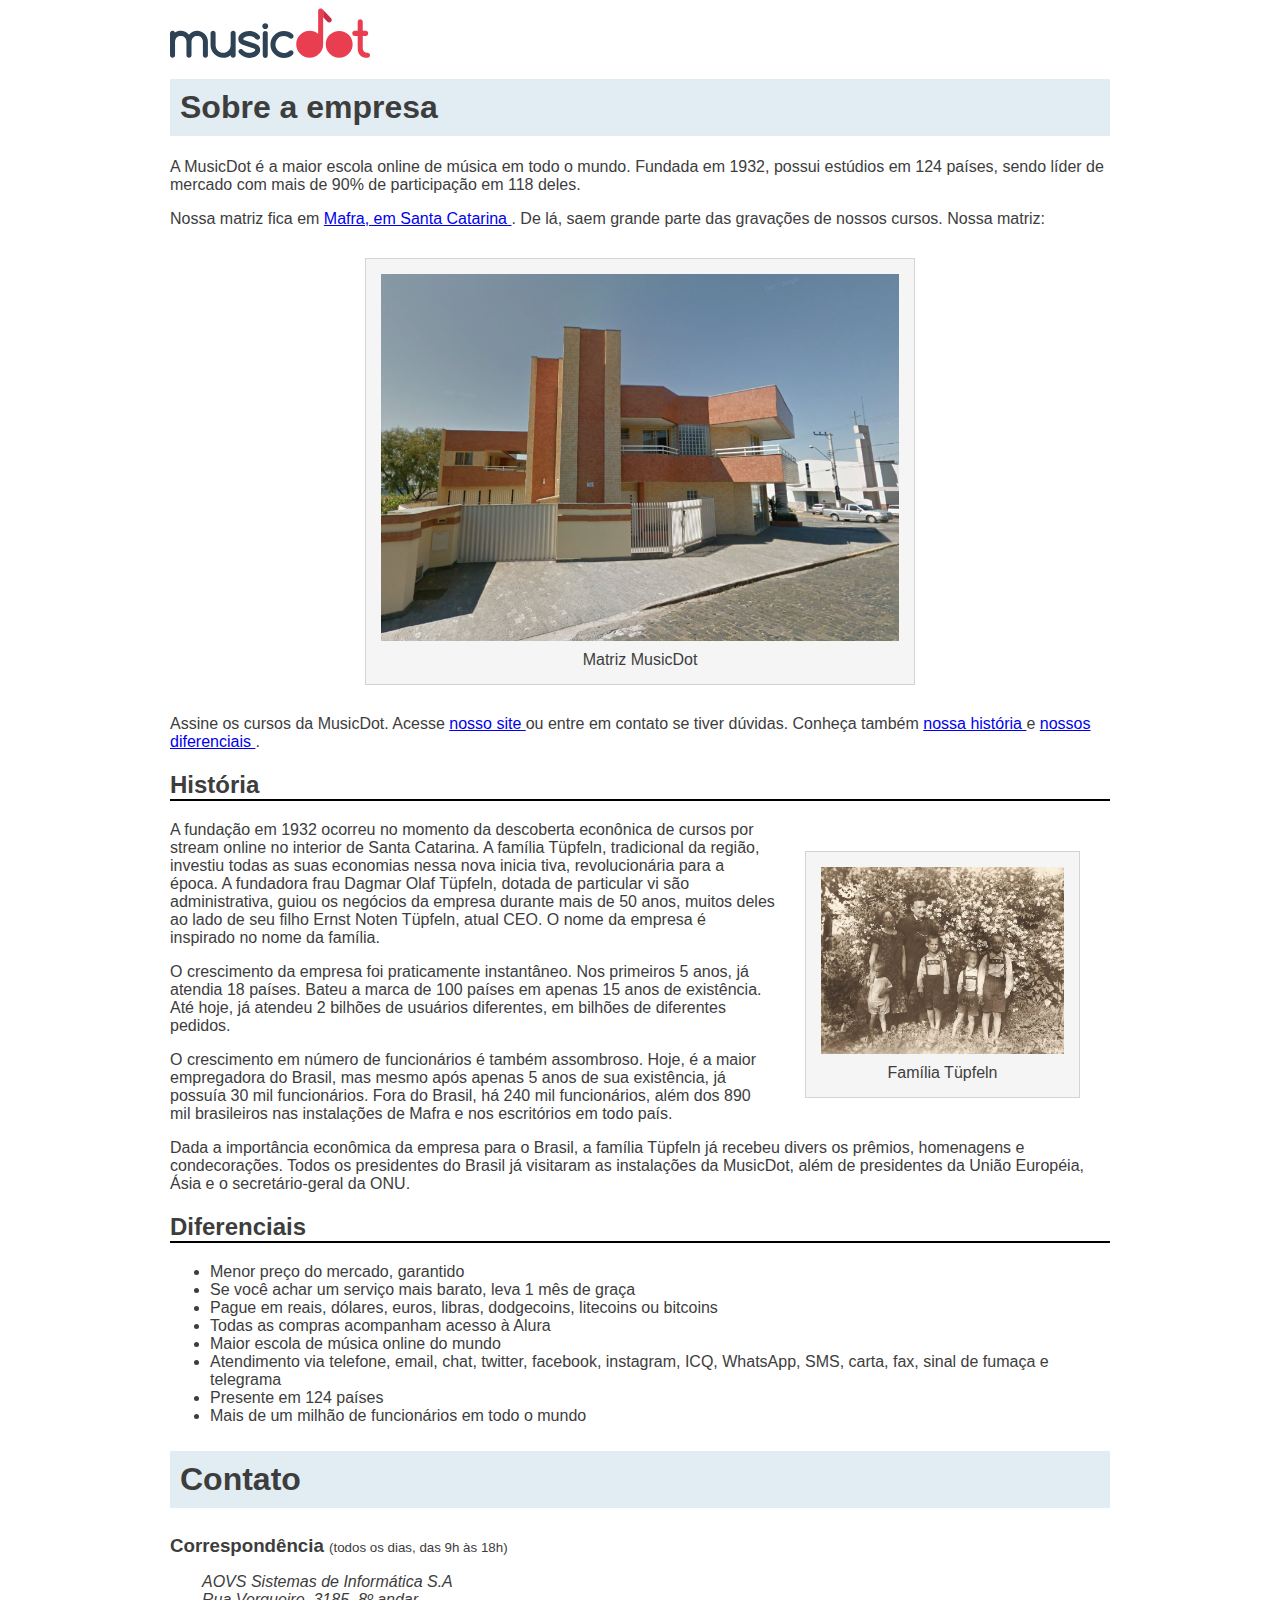
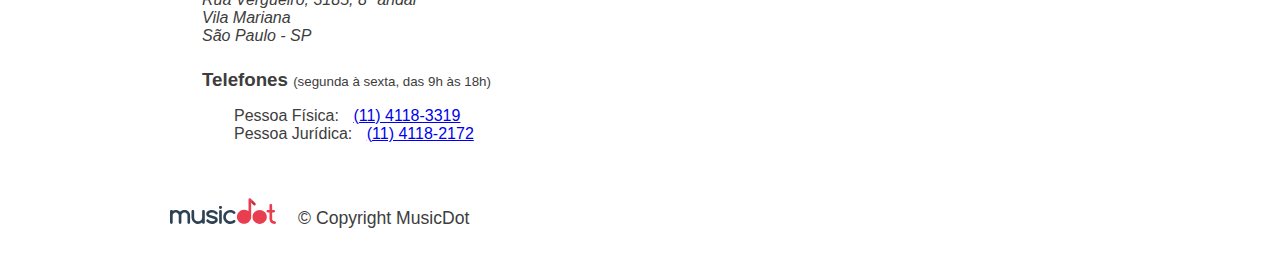
<file: sobre.html>
<html lang="pt-BR">
<head>
<meta charset="utf-8">
<meta name="viewport" content="width=device-width">
<title>MusicDot | Sobre a empresa</title>
<link href="img/favicon.ico" rel="icon">
<link rel="stylesheet" href="projeto/css/sobre.css">
</head>
<body>
<img src="projeto/img/logo.svg" alt="MusicDot">
<h1	class="titulo">	Sobre a empresa	</h1>
<p>
 A MusicDot é a maior escola online de música em todo o mundo.
 Fundada em 1932, possui estúdios em 124 países, sendo líder de mercado com mais de 90% de
 participação em 118 deles.
</p>
<p>
Nossa matriz fica em <a href="https://maps.google.com.br/?q=190,GabrielDequech,Mafra,SC">
Mafra, em Santa Catarina </a>. De lá, saem grande parte das gravações de nossos cursos. Nossa matriz:
</p>

<figure	class="matriz-musicdot">
 <img src="projeto/img/matriz-musicdot.png" alt="Matriz da musicdot">
 <figcaption>Matriz MusicDot</figcaption>
</figure>
<p>
Assine os cursos da MusicDot. Acesse <a href="index.html"> nosso site </a> ou entre em contato
se tiver dúvidas. Conheça também <a href="#historia"> nossa história </a> e <a href="#diferenciais"> nossos diferenciais </a>.
</p>
<h2	id="historia" class="subtitulo">História</h2>
<figure	class="familia-tupfeln">
 <img src="projeto/img/familia-tupfeln.jpg" alt="Foto da família tüpfeln">
 <figcaption>Família Tüpfeln</figcaption>
</figure>
<p>
A fundação em 1932 ocorreu no momento da descoberta econônica de cursos por stream online 
no interior de Santa Catarina. A família Tüpfeln, tradicional da região, investiu todas as suas economias nessa nova inicia
tiva, revolucionária para a época. A fundadora frau Dagmar Olaf Tüpfeln, dotada de particular vi
são administrativa, guiou os negócios da empresa durante mais de 50 anos, muitos deles ao lado
de seu filho Ernst Noten Tüpfeln, atual CEO. O nome da empresa é inspirado no nome da família.
</p>
<p>
O crescimento da empresa foi praticamente instantâneo. Nos primeiros 5 anos, já atendia 18 países.
Bateu a marca de 100 países em apenas 15 anos de existência. Até hoje, já atendeu 2 bilhões
de usuários diferentes, em bilhões de diferentes pedidos.
</p>
<p>
O crescimento em número de funcionários é também assombroso. Hoje, é a maior empregadora do
Brasil, mas mesmo após apenas 5 anos de sua existência, já possuía 30 mil funcionários. Fora do
Brasil, há 240 mil funcionários, além dos 890 mil brasileiros nas instalações de Mafra e
nos escritórios em todo país.
</p>
<p>
Dada a importância econômica da empresa para o Brasil, a família Tüpfeln já recebeu divers
os prêmios, homenagens e condecorações. Todos os presidentes do Brasil já visitaram as instalações da 
MusicDot, além de presidentes da União Européia, Ásia e o secretário-geral da ONU.
</p>
<h2	id="diferenciais" class="subtitulo">Diferenciais</h2>
<ul>
<li> Menor preço do mercado, garantido </li>
<li> Se você achar um serviço mais barato, leva 1 mês de graça </li>
<li> Pague em reais, dólares, euros, libras, dodgecoins, litecoins ou bitcoins </li>
<li> Todas as compras acompanham acesso à Alura </li>
<li> Maior escola de música online do mundo </li>
<li> Atendimento via telefone, email, chat, twitter, facebook, instagram, ICQ, WhatsApp, SMS, carta, fax, sinal de fumaça e telegrama </li>
<li> Presente em 124 países </li>
<li> Mais de um milhão de funcionários em todo o mundo </li>
</ul>
<h2	class="titulo">	Contato	</h2>
<divclass="contato__secao">
<h3	class="contato__subtitulo">	Correspondência	</h3>
<small>	(todos	os	dias,	das	9h	às	18h)	</small>
<address	class="contato__info">
AOVS	Sistemas	de	Informática	S.A
<br>
Rua	Vergueiro,	3185,	8º	andar
<br>
Vila	Mariana
<br>
São	Paulo	-	SP
</address>
</div>
<div	id="contato" class="contato__secao	contato__secao--telefone">
<h3	class="contato__subtitulo">	Telefones	</h3>
<small>	(segunda	à	sexta,	das	9h	às	18h)	</small>
<dl	class="contato__info">
<div>
<dt	class="contato__info-titulo">	Pessoa	Física:	</dt>
<dd	class="contato__info-descricao"> <a	href="tel://114118-3319">	(11)	4118-3319	</a> </dd>
</div>			
<div>
<dt	class="contato__info-titulo">	Pessoa	Jurídica:	</dt>
<dd	class="contato__info-descricao"> <a	href="tel://114118-2172">	(11)	4118-2172	</a> </dd>
</div>
</dl>
</div>

<footer	class="rodape">
<img	src="projeto/img/logo.svg" alt="Logo	da	musicdot" class="rodape__logo">
<p	class="rodape__copyright">&copy; Copyright MusicDot</p>
</footer>


</body>
</html>
</file>
<file: projeto/css/sobre.css>
body {
 width: 80%;
 max-width:	940px;
 margin-left: auto;
 margin-right: auto;
 font-family: "Helvetica", "Lucida Grande", sans-serif;
 color: #3D3D3D;
}

.titulo {
 padding: 10px;
 font-size: 32px;

 background-color: #E1EDF2;
}

.subtitulo {
 border-bottom: 2px solid black;
}

figure {
 max-width:	100%;
 box-sizing:border-box;
 margin: 30px;
 padding: 15px;
 text-align: center;
 background-color: whitesmoke;
 border: 1px solid lightgrey;
}

figcaption {
 margin-top: 10px;
}

.matriz-musicdot {
 width: 550px;
 margin-left: auto;
 margin-right: auto;

}
.familia-tupfeln {
 width: 275px;
 float: right;
}

figure img {
 width: 100%;
}


.contato__subtitulo {
display:inline;
}

.contato__secao {
display:inline-block;
vertical-align:top;
margin-left: 16px;
}

.contato__secao--telefone {
margin-left: 32px;
}

.contato__info{
margin: 16px 0 24px;
padding-left: 32px;
}

.contato__info-titulo,
.contato__info-descricao{
display: inline;
}

.contato__info-descricao{
margin-left: 10px;
}

.rodape{
padding: 1.75em 0;
font-size: 1.1rem;
}

.rodape__logo{
width: 6em;
}

.rodape__copyright{
display:inline;
margin-left: 1em;
}
@media	(max-width:	850px)	{

.contato__secao	{
display:	block;
margin-left: 1em;
}

}

@media	(max-width:	622px)	{

.familia-tupfeln {
float:	none;
margin: 0	auto;
}

}

@media	(max-width:	446px)	{

.contato__subtitulo	{
display:	block;
margin-bottom: 0;
}

.contato__info {
padding-left: 5px;

font-size:.92em;

border-left:2px	solid	lightgray;
}

.rodape	{
font-size:	.92em;
}

}

@media	(max-width:	342px) {

.contato__info-descricao {
display:	block;
margin-left: 1em;
}

}
</file>
